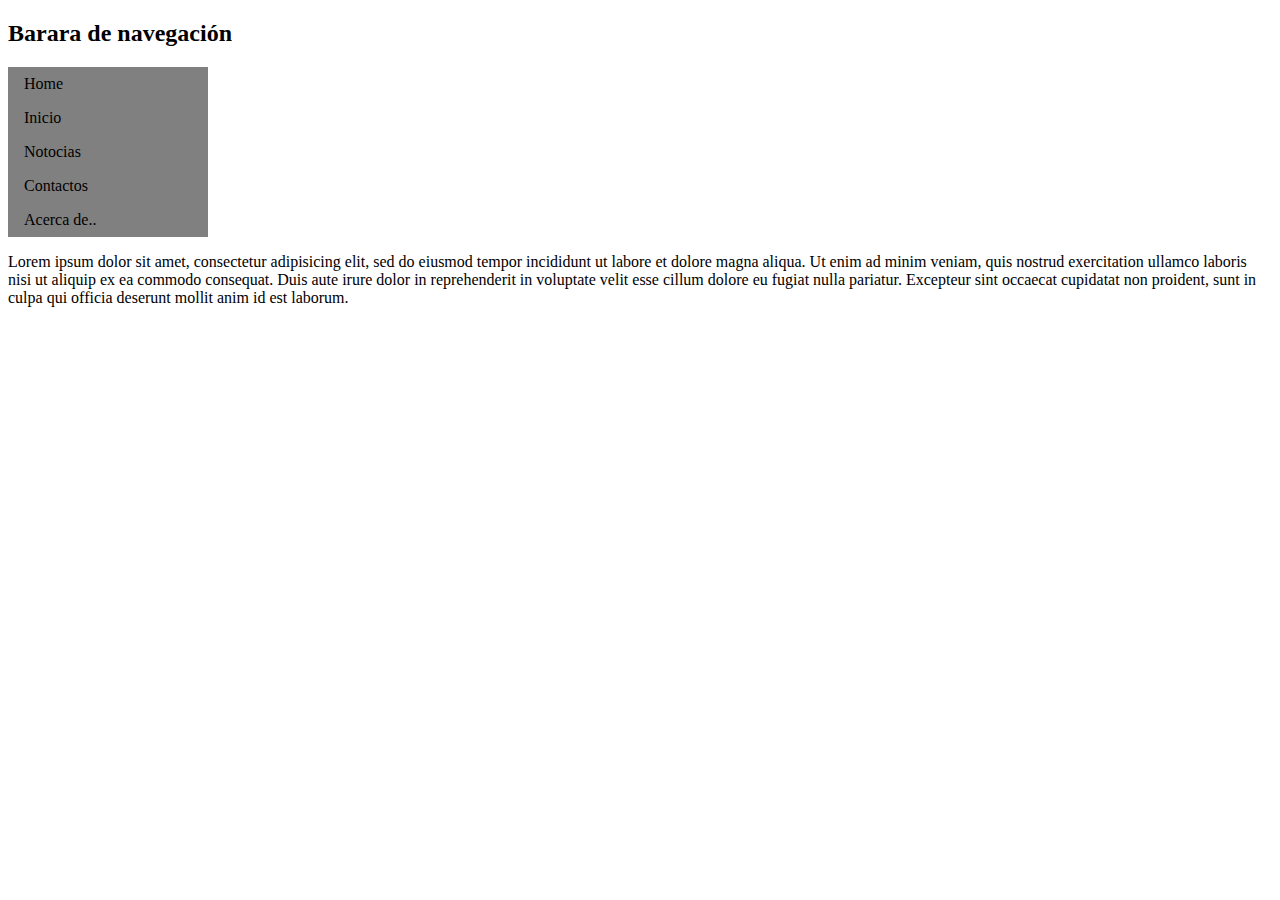
<file: index.html>
<!DOCTYPE html>
<html=lang="es">
<head>
<meta name="viewport" content="width=device-width, initial-scale=1.0">
<style>

ul{
list-style:none;
margin:0;
padding:0;
width: 200px;
background-color: gray;

}

li a{
  display: block;
  color:#000;
  padding: 8px 16px;
  text-decoration: none;
}
li a:hover{
  background-color: #555;
  color: white;
}
</style>
</head>

<body>
<h2><h2> Barara de navegaci&oacute;n </h2></h2>
<ul>
	<li> <a class="active" href="#home">Home</a></li>
  <li><a href="#Inicio">Inicio</a></li>
    <li><a href="#Noticias">Notocias</a></li>
    <li> <a href="#Contactos">Contactos</a></li>
    <li><a href="#Acerca">Acerca de..</a></li>


</ul>

<p>
Lorem ipsum dolor sit amet, consectetur adipisicing elit, sed do eiusmod tempor incididunt ut labore et dolore magna aliqua. Ut enim ad minim veniam, quis nostrud exercitation ullamco laboris nisi ut aliquip ex ea commodo consequat. Duis aute irure dolor in reprehenderit in voluptate velit esse cillum dolore eu fugiat nulla pariatur. Excepteur sint occaecat cupidatat non proident, sunt in culpa qui officia deserunt mollit anim id est laborum.
</p>

</body>
</html>
</file>
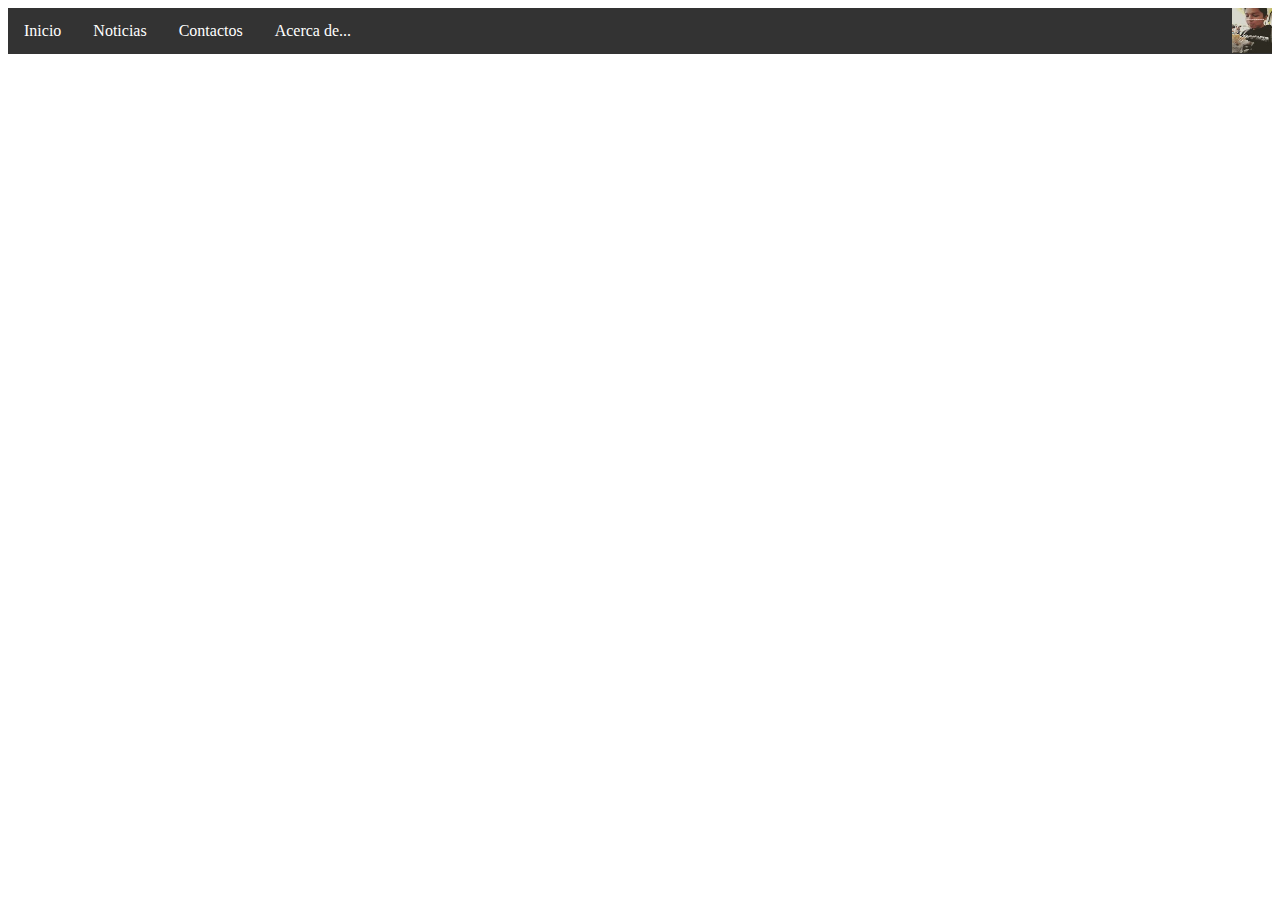
<file: barra.html>
<!DOCTYPE html>
<html lang="es">

<head>
<meta charset="utf-8">
<meta name="description" content="Barra Superior">
<meta name="viewport" content="width=device-width,initial-scale=1.0">
<link rel="stylesheet" type="text/css" href="Estilo/estiloS.css">
</head>

<body>
  <ul>
    <li><a class="active" href="inicio">Inicio</a></li>
    <li><a href="#noticias">Noticias</a></li>
    <li><a href="#contactos">Contactos</a></li>
         
   <li><a href="#aceca de.. "> Acerca de...</a></li>
  <li><img src= "media/yo.jpg" width="40px" height="45px"> </li>
  </ul>
  
</body>

</html>
</file>
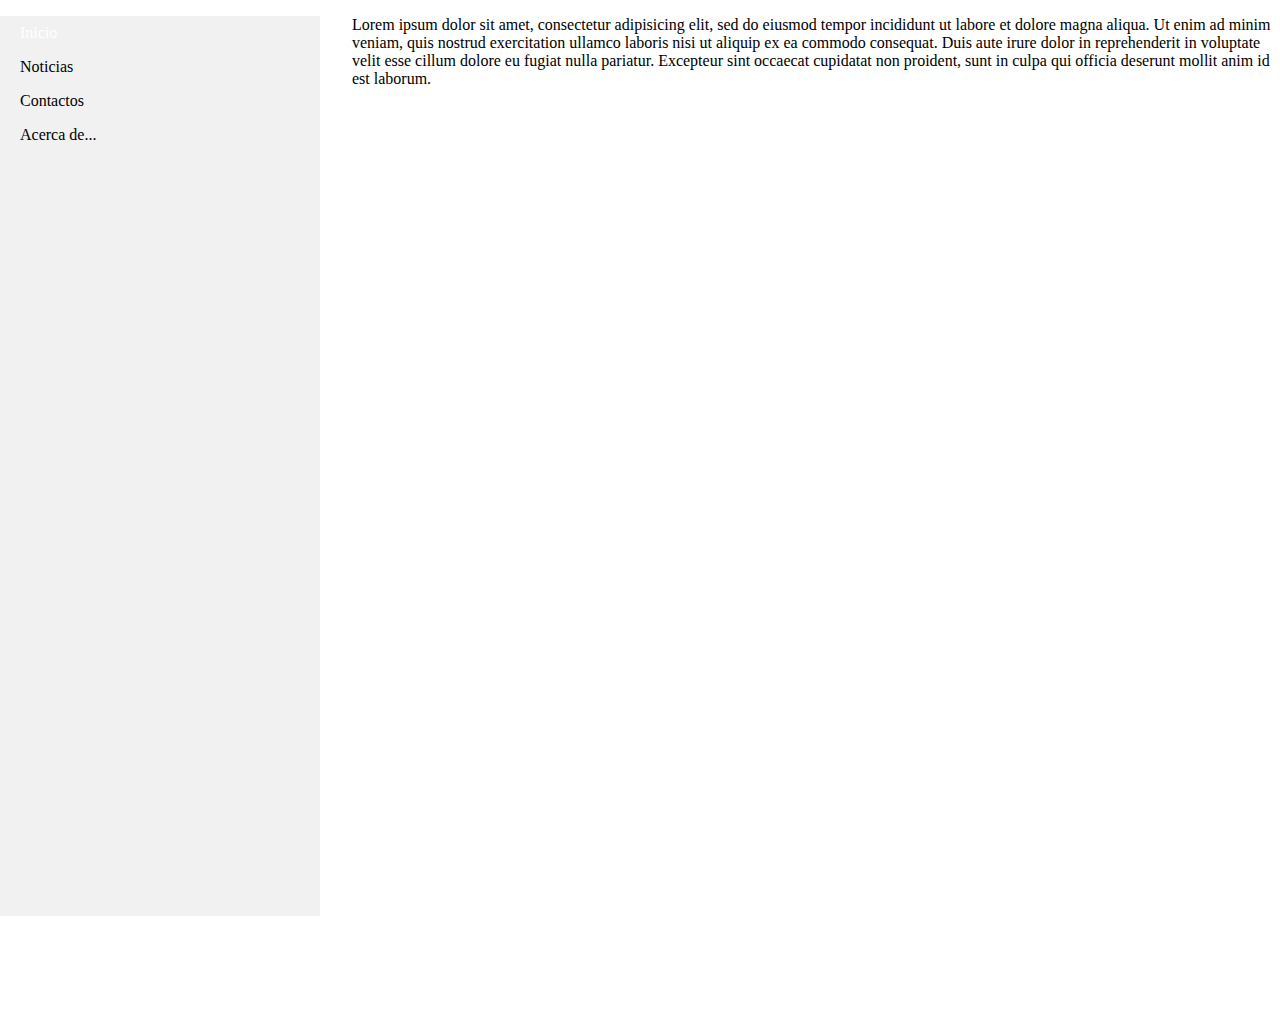
<file: Menulateral.html>
<!DOCTYPE html>

<html lang="es">

<head>
  <meta charset="utf-8">
  <meta name="description" content="Barra Superior">
  <meta name="viewport" content="width=device-width,initial-scale=1.0">


<style>
body{
margin:0;
}

div{

  float: left;

}

ul{

list-style-type: none;
margin:0;
padding:0;
width: 25%;
background-color:#f1f1f1;
position:fixed;
height:100%;
overflow:auto;

}


li a{
display: block;
color: #000;
padding: 8px 20px;
text-decoration:none;
}

li a.active{
background-color#4CAF50;
color: white;
}


li a:hover:not(.active){
background-color: #555;
 color: white;
}


a:hover{
transform: scaleY(1.3);

font-style: italic;
}

</style>
</head>

<body>


<div style="margin-left:25%; padding:1px 16px; height:1000px;">



</div>


<ul>
  <li><a class="active" href="inicio">Inicio</a></li>
  <li><a href="#noticias">Noticias</a></li>
  <li><a href="#contactos">Contactos</a></li>
  <li><a href="#aceca de.. "> Acerca de...</a></li>
</ul>

<p>
Lorem ipsum dolor sit amet, consectetur adipisicing elit, sed do eiusmod tempor incididunt ut labore et dolore magna aliqua. Ut enim ad minim veniam, quis nostrud exercitation ullamco laboris nisi ut aliquip ex ea commodo consequat. Duis aute irure dolor in reprehenderit in voluptate velit esse cillum dolore eu fugiat nulla pariatur. Excepteur sint occaecat cupidatat non proident, sunt in culpa qui officia deserunt mollit anim id est laborum.
</p>

</body>


</html>
</file>
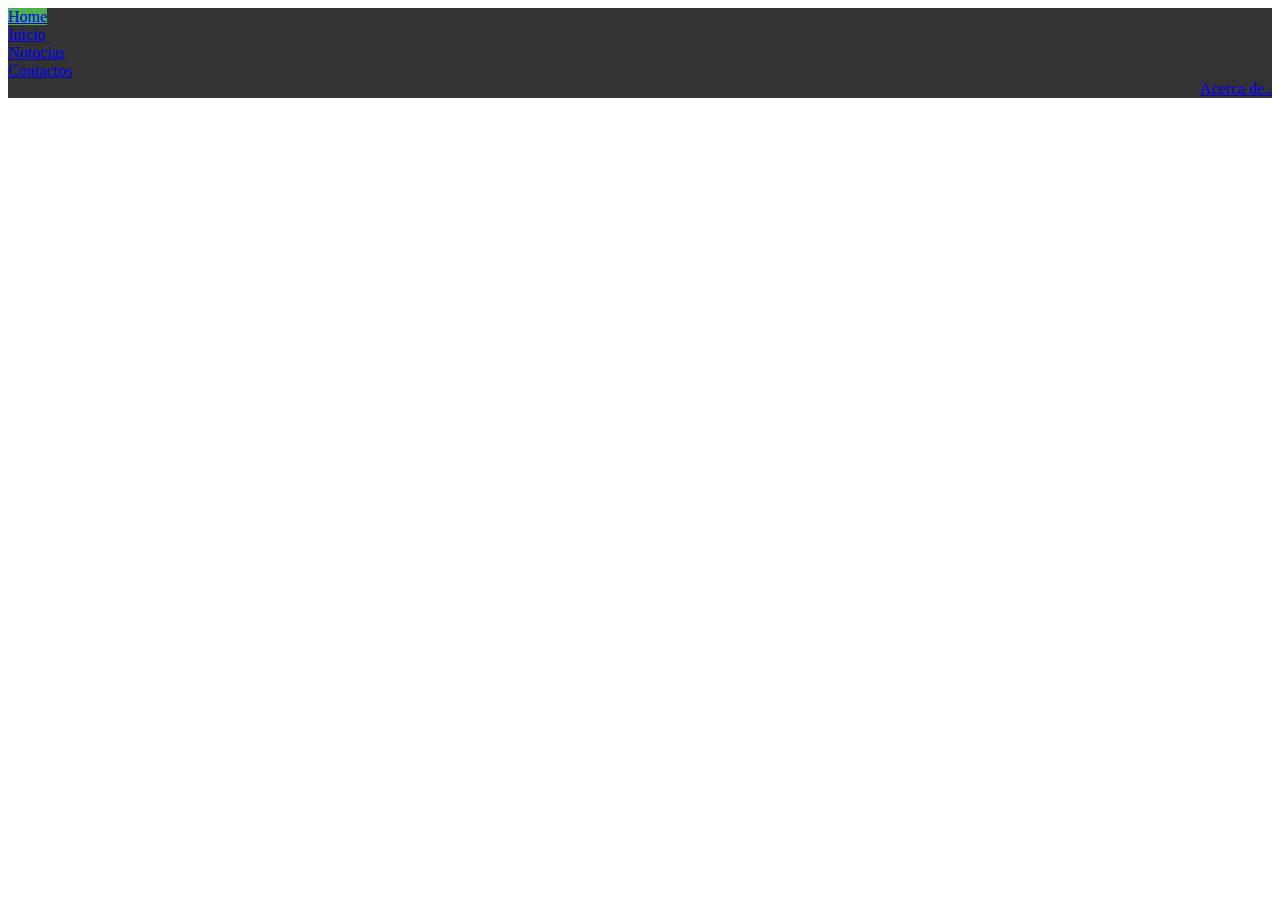
<file: Responsivo.html>
<!DOCTYPE html>
<html>
<head>
<style>
ul.topnav{
list-style-type: none;
margin: 0;
padding: 0;
overflow: hidden;
background-color: #333;
}

ul.tovnav li{
  float: left;
}

ul.tovnav li a{
  display: block;
  color: white;
  text-align: center;
  padding: 14px 16px;
  text-decoration: none;
}

ul.topnav li a:hover:not(.active){ background-color: #111;
}

ul.topnav li a.active{ background-color: #4CAF50;
}

ul.topnav li.right { float:right;
}

@media screen and (max-width: 600 px){
il.topnav li.right;
ul.topnav li {float: none;
}
}

li:hover{
  background-color: #f1d517;
  color: #333
}

li a:active{
background-color: 609acf;
font-size: 120%;
}
li:last-child{
  float: right;
  background-color: rgba(106,116,116,0,0.69);
  color: white;
}
</style>
</head>
<body>
  <ul class="topnav">
    <li> <a class="active" href="#home">Home</a></li>
    <li><a href="#Inicio">Inicio</a></li>
      <li><a href="#Noticias">Notocias</a></li>
      <li> <a href="#Contactos">Contactos</a></li>
      <li><a href="#Acerca">Acerca de..</a></li>
  </ul>
</body>

</html>
</file>
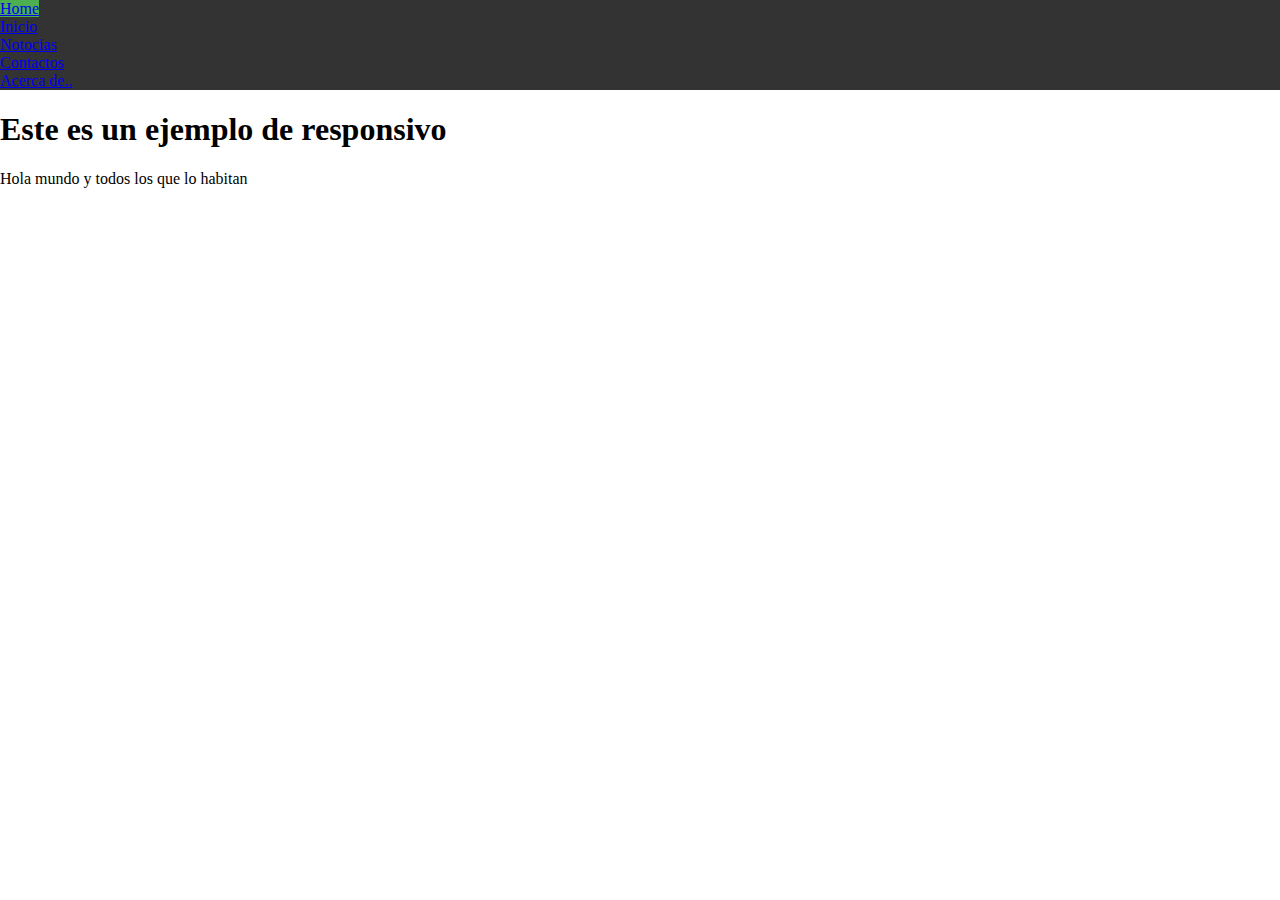
<file: Estilo/Responsivo.html>
<!DOCTYPE html>
<html>
<head>
<style>
body{
  margin: 0;
}
ul.topnav{
list-style-type: none;
margin: 0;
padding: 0;
overflow: hidden;
background-color: #333;
}

ul.tovnav li{
  float: left;
}

ul.tovnav li a{
  display: block;
  color: white;
  text-align: center;
  padding: 14px 16px;
  text-decoration: none;
}

ul.topnav li a:hover:not(.active){ background-color: #111;
}

ul.topnav li a.active{ background-color: #4CAF50;
}

ul.topnav li.right { float:right;
}

@media screen and (max-width: 600 px){
il.topnav li.right;
ul.topnav li {float: none;
}
}


</style>
</head>
<body>
  <ul class="topnav">
    <li> <a class="active" href="#home">Home</a></li>
    <li><a href="#Inicio">Inicio</a></li>
      <li><a href="#Noticias">Notocias</a></li>
      <li> <a href="#Contactos">Contactos</a></li>
      <li><a href="#Acerca">Acerca de..</a></li>
  </ul>

  <h1>Este es un ejemplo de responsivo</h1>
  <p>Hola mundo y todos los que lo habitan</p>
</body>

</html>
</file>
<file: Estilo/estiloS.css>
ul{
  list-style-type: none;
  margin: 0;
  padding: 0;
  overflow: hidden;
  background-color: #333;
}

li:hover{
  background-color: #00ff00;
  transform: scale3x(1.3);
  font-style:italic;
  color: black;
}
li:last-child{
  float: right;
  background-color: rgba(106,116,116,0.69)
  color:white;

}

img{
float: right;
}


li{
  float: left;
}

li a{
  display: block;
  color: white;
  text-align: center;
  padding: 14px 16px;
  text-decoration: none;
}

li a:hover{
  background-color: #f1d517;
  color: #333;
}
</file>
